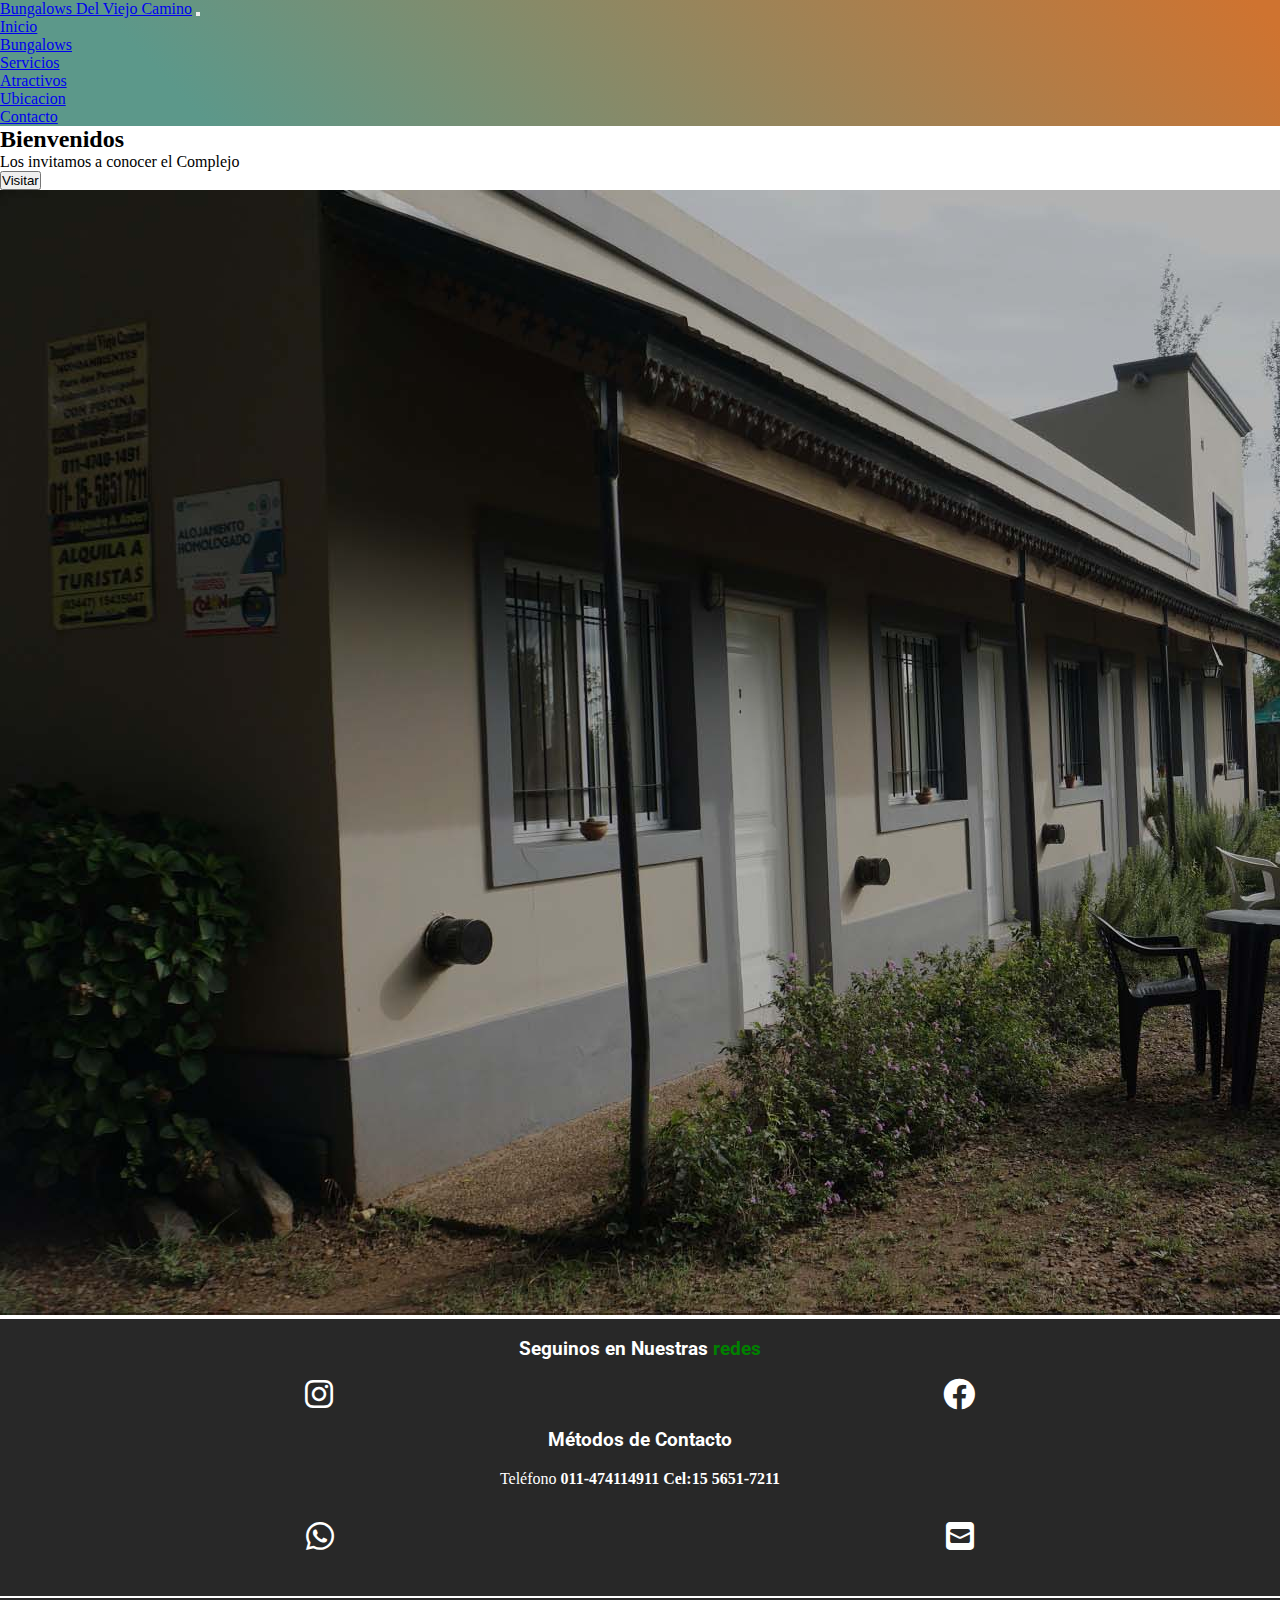
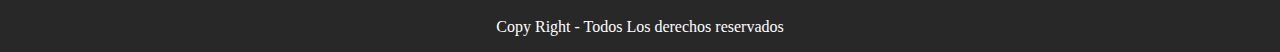
<file: index.html>
<!DOCTYPE html>
<html lang="es">
<head>
	<link rel="preconnect" href="https://fonts.googleapis.com">
	<link rel="preconnect" href="https://fonts.gstatic.com" crossorigin>
	<link href="https://fonts.googleapis.com/css2?family=Roboto&display=swap" rel="stylesheet">
	<meta charset="UTF-8">
	<meta http-equiv="X-UA-Compatible" content="IE=edge">
	<meta name="viewport" content="width=device-width, initial-scale=1.0">
	<title>Bungalows Del Viejo Camino</title>

	<link rel="icon" href="./imagenes/icono.ico"> 

	<link rel="stylesheet" href="https://cdnjs.cloudflare.com/ajax/libs/font-awesome/6.0.0-beta3/css/all.min.css">

	<script src="https://cdn.jsdelivr.net/npm/bootstrap@5.1.3/dist/js/bootstrap.bundle.min.js" integrity="sha384-ka7Sk0Gln4gmtz2MlQnikT1wXgYsOg+OMhuP+IlRH9sENBO0LRn5q+8nbTov4+1p" crossorigin="anonymous"></script>


	<link href="https://cdn.jsdelivr.net/npm/bootstrap@5.1.3/dist/css/bootstrap.min.css" rel="stylesheet" integrity="sha384-1BmE4kWBq78iYhFldvKuhfTAU6auU8tT94WrHftjDbrCEXSU1oBoqyl2QvZ6jIW3" crossorigin="anonymous">

	<link rel="stylesheet" href="estilos/base.css">
	
</head>

<body>
    <header class="header__atractivos">
		<nav class="navbar navbar-expand-lg navbar-dark ">           
	        <div class="container-fluid">
	          <a class="navbar-brand" href="#">Bungalows Del Viejo Camino</a>
	          <button class="navbar-toggler" type="button" data-bs-toggle="collapse" data-bs-target="#navbarSupportedContent" aria-controls="navbarSupportedContent" aria-expanded="false" aria-label="Toggle navigation">
	            <span class="navbar-toggler-icon"></span>
	          </button>
	          <div class="collapse navbar-collapse" id="navbarSupportedContent">
	            <ul class="navbar-nav me-auto mb-2 mb-lg-0">
	              <li class="nav-item">
	                <a class="nav-link active" aria-current="page" href="./index.html">Inicio</a>
	              </li>
	              <li class="nav-item">
	                <a class="nav-link" href="vistas/bungalows.html">Bungalows</a>
	              </li>
	              <li class="nav-item">
	                <a class="nav-link" href="./vistas/servicios.html">Servicios</a>
	              </li>
	              <li class="nav-item">
	                <a class="nav-link" href="./vistas/atractivos.html">Atractivos</a>
	              </li>
	              <li class="nav-item">
	                <a class="nav-link" href="./vistas/ubicacion.html">Ubicacion</a>
	              </li>
	              <li class="nav-item">
	                <a class="nav-link" href="./vistas/contacto.html">Contacto</a>
	              </li>
	          </ul>
	          </div>
	        </div>
	      </nav>
    </header>
	<main class="container p-0">
		<!-- slider -->
		<section class="hero__section">
			<div>
				<div class="hero__texto d-flex justify-content-around">
					<h2>Bienvenidos</h2>
					<p>Los invitamos a conocer el Complejo</p>
					<a href="./vistas/bungalows.html"> <button type="button" class="btn btn-secondary">Visitar</button></a>
					
				</div>
				<img src="imagenes/bunga1.jpg" alt="Bungalows Del Viejo Camino" class="img-fluid">
			</div>
<!--			<p style="background: red; margin-top: -5px;">lorem</p>-->
		</section>

	


	</main>
     	<!-- footer -->
		 <footer class="container-fluid">
			<div class="row footer">
				<div class="col-md-6 redes p-2">
					<h3>Seguinos en Nuestras <span>redes</span> </h3>
					<ul class="menu__footer">
						<li><a href="https://www.instagram.com/monoambientesdelviejocamino/" target="_blanc"><i class="fab fa-instagram"></i> </a></li>
						<li><a href="https://www.facebook.com/bungalowsdelviejocamino" target="_blanc"><i class="fab fa-facebook"></i></a></li>
					</ul>
				</div>
	
				<div class="col-md-6 contacto  p-2"> <!-- aca puede ir borde-->
					<h3>Métodos de Contacto</h3>
					<p>Teléfono <b>011-474114911 Cel:15 5651-7211</b> </p> <!--hipervinculo mailto:-->
					<ul>
						<li><a href="https://wa.me/5491156517211" target="_blanc"><i class="fab fa-whatsapp"></i></a></li>
						<li><a href="mailto:silviadego@gmail.com"><i class="fa-solid fa-square-envelope"></i></a></li>
					</ul>
				</div>
			</div>
	
			<div class="borde"></div>
	
			<div class="pie">
				<p>Copy Right - Todos Los derechos reservados</p>
			</div>
		</footer>
</body>
</html>
</file>
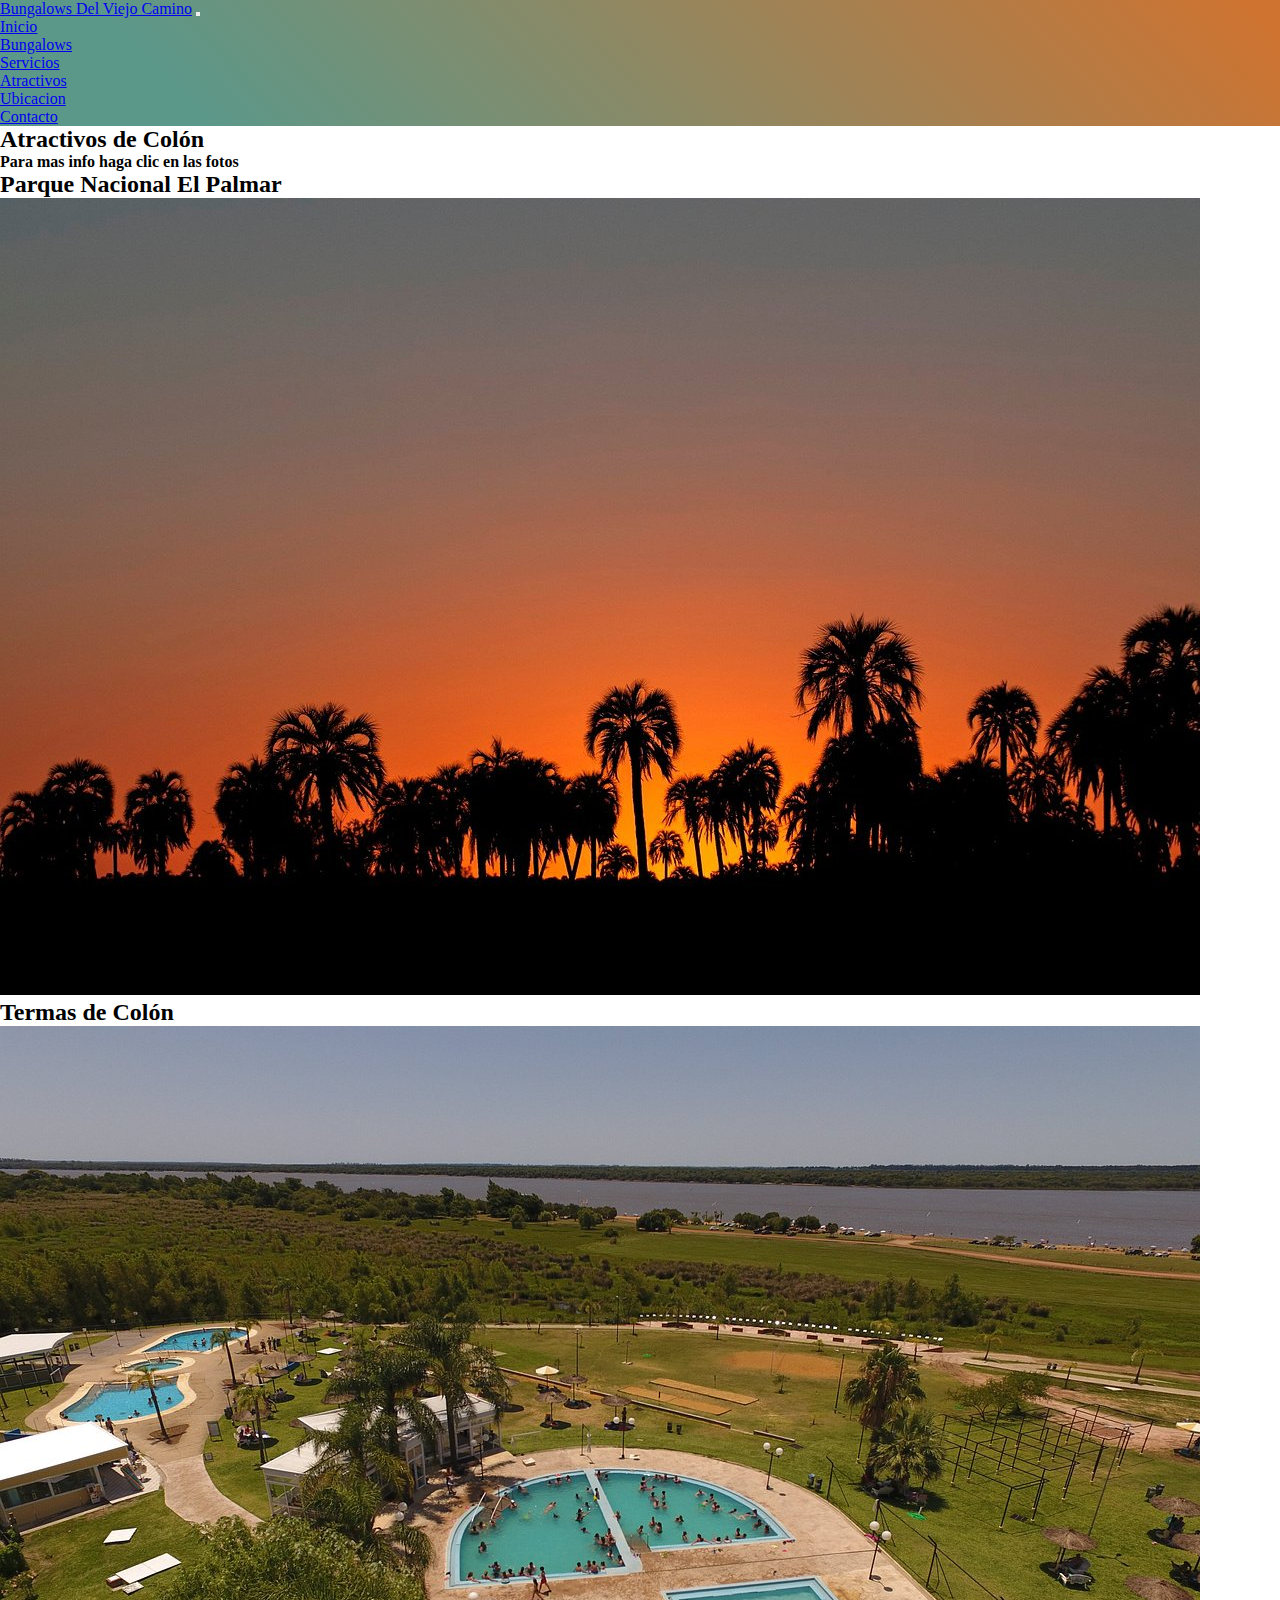
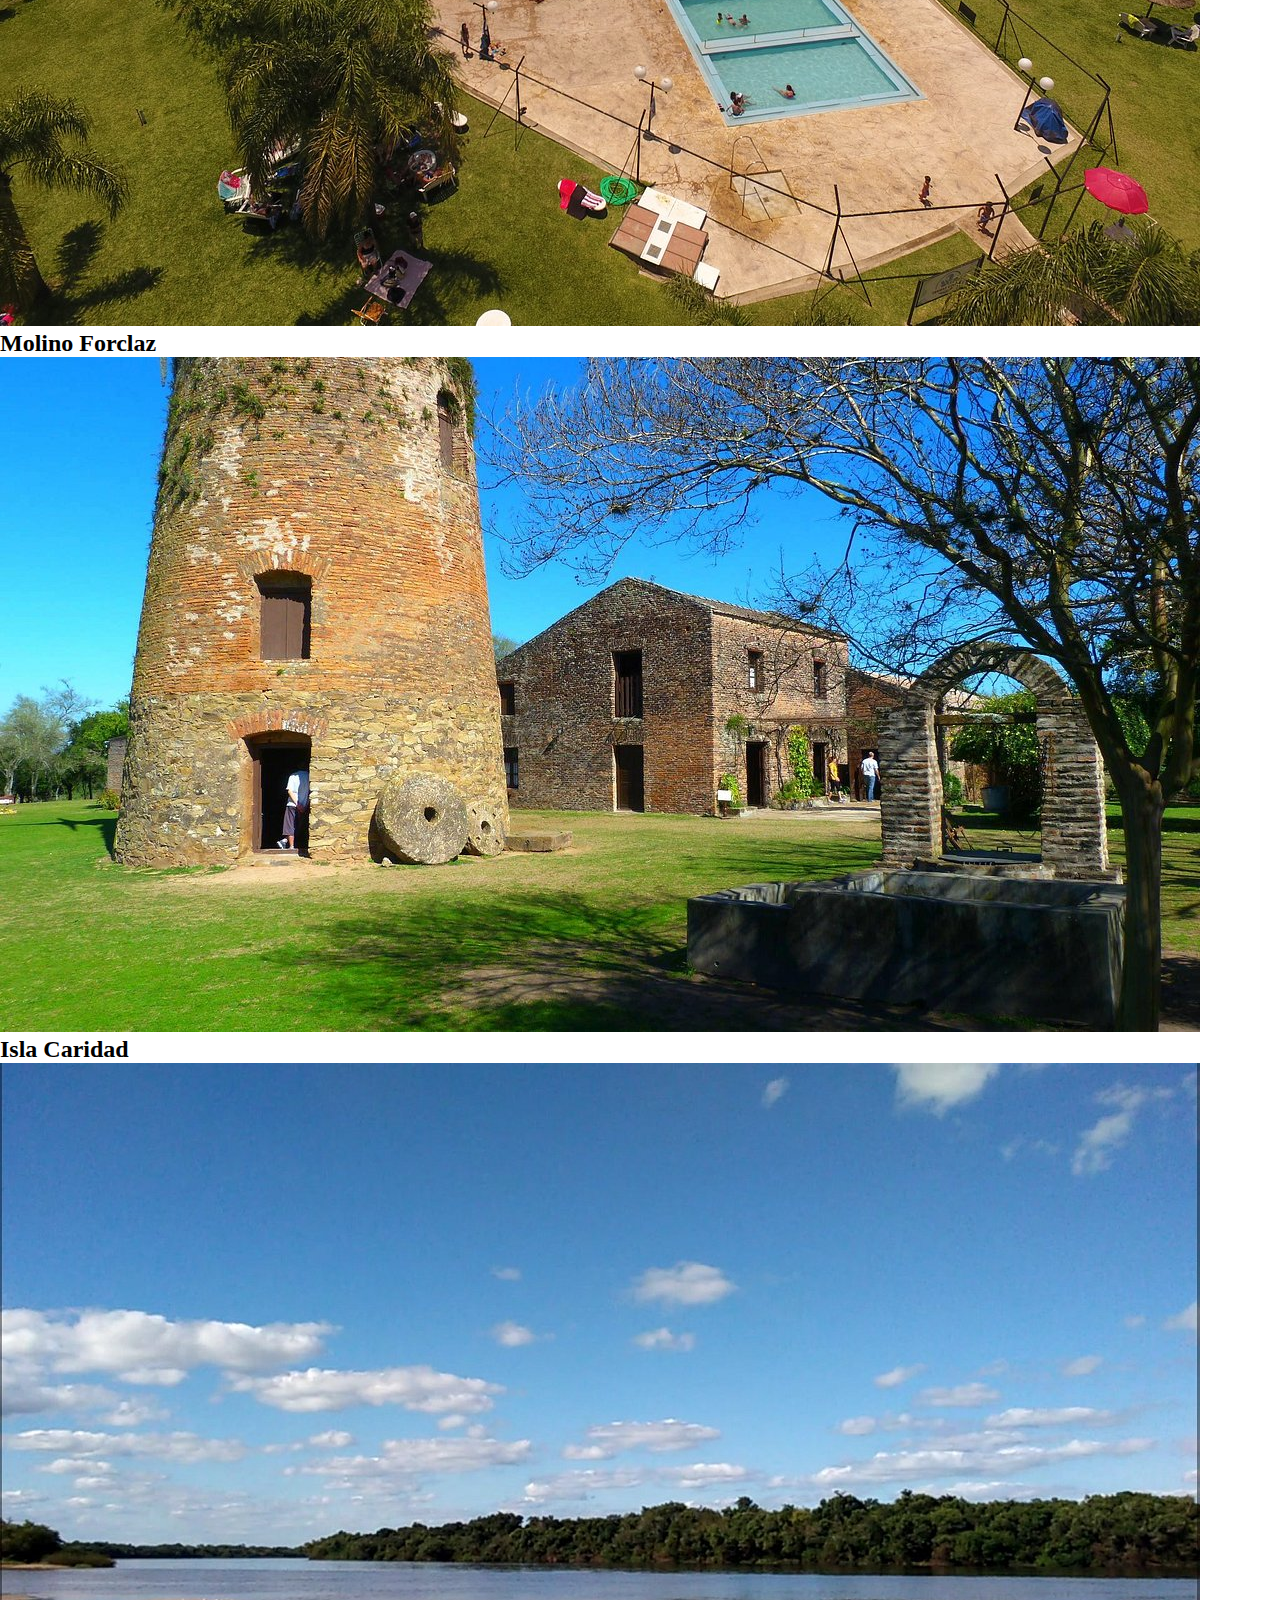
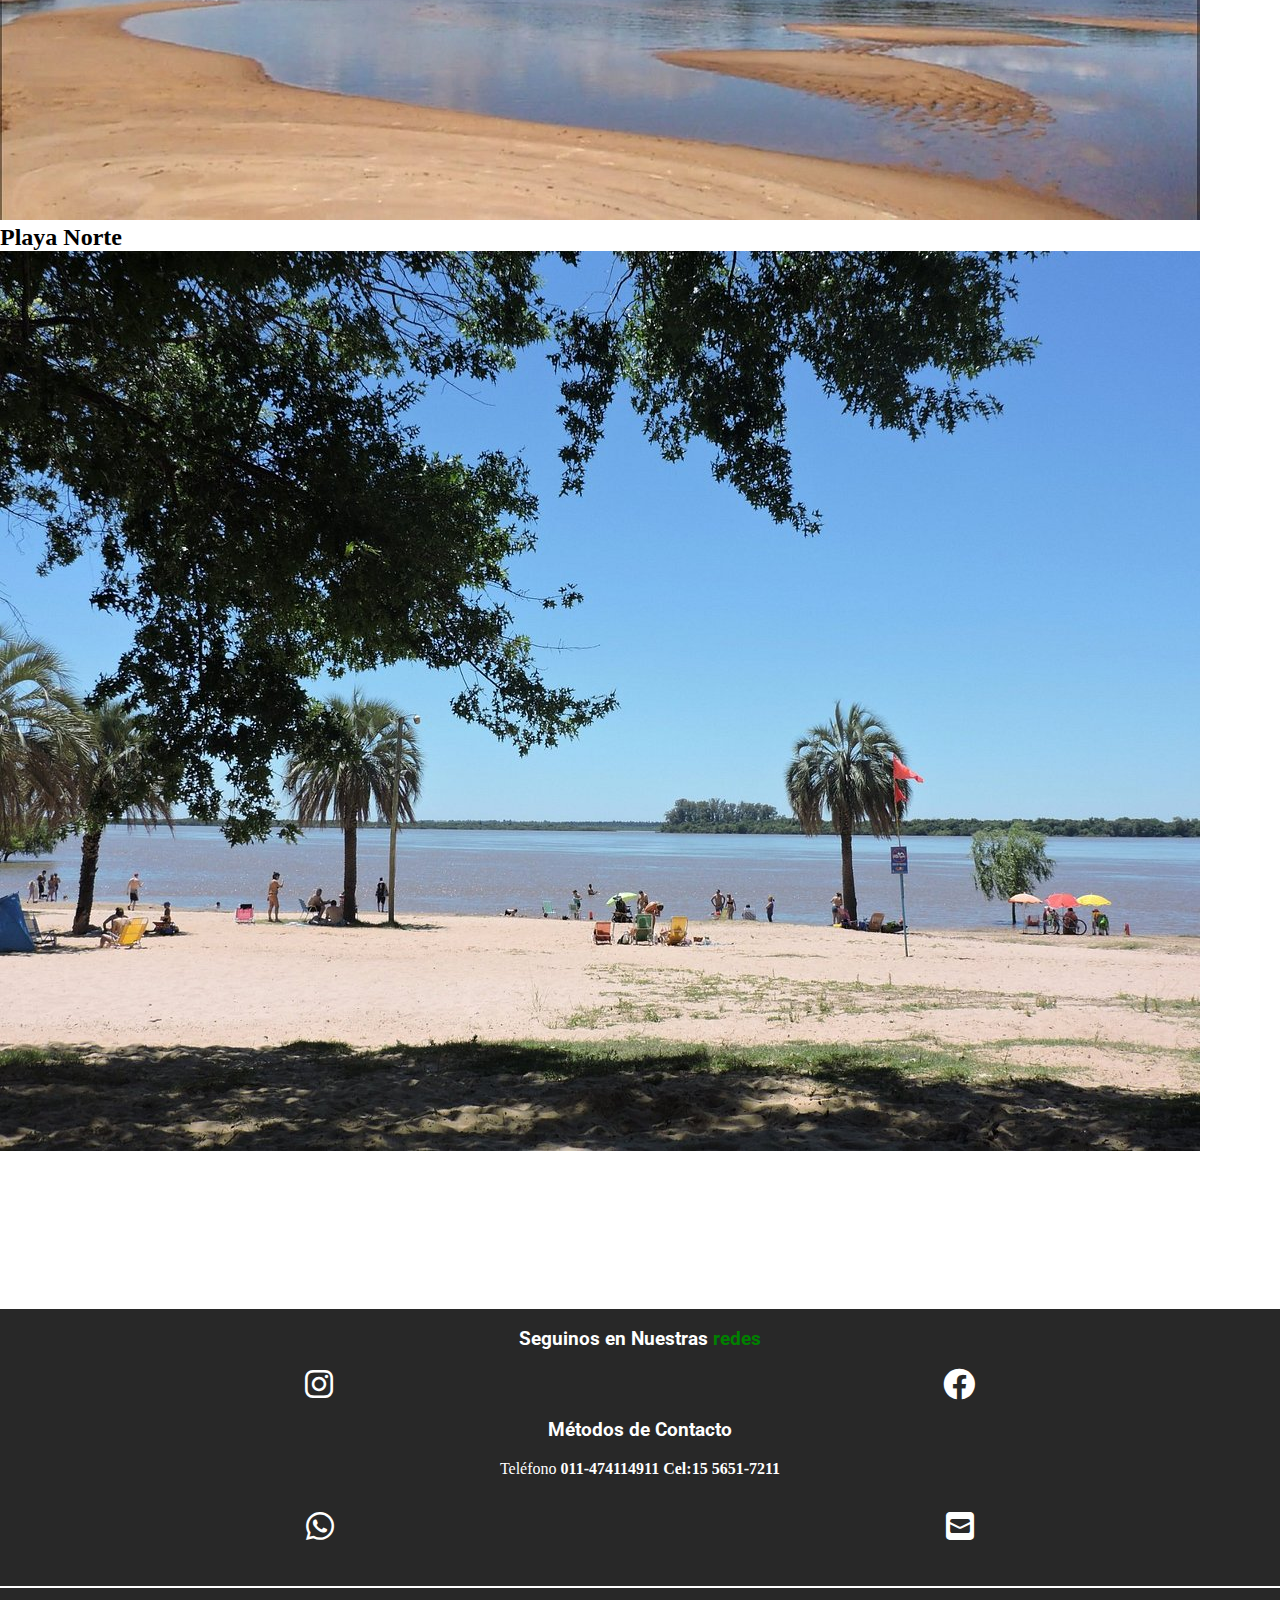
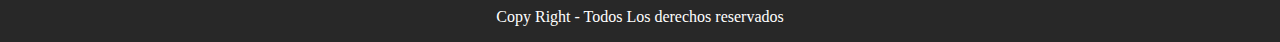
<file: vistas/atractivos.html>
<!DOCTYPE html>
<html lang="es">
<head>
	<link rel="preconnect" href="https://fonts.googleapis.com">
	<link rel="preconnect" href="https://fonts.gstatic.com" crossorigin>
	<link href="https://fonts.googleapis.com/css2?family=Roboto&display=swap" rel="stylesheet">
	<meta charset="UTF-8">
	<meta http-equiv="X-UA-Compatible" content="IE=edge">
	<meta name="viewport" content="width=device-width, initial-scale=1.0">
	<title>Bungalows Del Viejo Camino</title>

	<link rel="icon" href="../imagenes/icono.ico"> <!-- Icono en Title -->

	<link rel="stylesheet" href="https://cdnjs.cloudflare.com/ajax/libs/font-awesome/6.0.0-beta3/css/all.min.css">

	<script src="https://cdn.jsdelivr.net/npm/bootstrap@5.1.3/dist/js/bootstrap.bundle.min.js" integrity="sha384-ka7Sk0Gln4gmtz2MlQnikT1wXgYsOg+OMhuP+IlRH9sENBO0LRn5q+8nbTov4+1p" crossorigin="anonymous"></script>


	<link href="https://cdn.jsdelivr.net/npm/bootstrap@5.1.3/dist/css/bootstrap.min.css" rel="stylesheet" integrity="sha384-1BmE4kWBq78iYhFldvKuhfTAU6auU8tT94WrHftjDbrCEXSU1oBoqyl2QvZ6jIW3" crossorigin="anonymous">

	<link rel="stylesheet" href="../estilos/base.css">
	<!-- para iconos deiconos de https://fontawesome.com/-->
</head>
<body>        
    <header class="header__atractivos">
		<nav class="navbar navbar-expand-lg navbar-dark ">           
	        <div class="container-fluid">
	          <a class="navbar-brand" href="#">Bungalows Del Viejo Camino</a>
	          <button class="navbar-toggler" type="button" data-bs-toggle="collapse" data-bs-target="#navbarSupportedContent" aria-controls="navbarSupportedContent" aria-expanded="false" aria-label="Toggle navigation">
	            <span class="navbar-toggler-icon"></span>
	          </button>
	          <div class="collapse navbar-collapse" id="navbarSupportedContent">
	            <ul class="navbar-nav me-auto mb-2 mb-lg-0">
	              <li class="nav-item">
	                <a class="nav-link active" aria-current="page" href="../index.html">Inicio</a>
	              </li>
	              <li class="nav-item">
	                <a class="nav-link" href="../vistas/bungalows.html">Bungalows</a>
	              </li>
	              <li class="nav-item">
	                <a class="nav-link" href="../vistas/servicios.html">Servicios</a>
	              </li>
	              <li class="nav-item">
	                <a class="nav-link" href="../vistas/atractivos.html">Atractivos</a>
	              </li>
	              <li class="nav-item">
	                <a class="nav-link" href="../vistas/ubicacion.html">Ubicacion</a>
	              </li>
	              <li class="nav-item">
	                <a class="nav-link" href="../vistas/contacto.html">Contacto</a>
	              </li>
	          </ul>
	          </div>
	        </div>
	      </nav>
    </header>

    <main class="container p-0">
      
        <!--atractivos-->
        <section class="Atractivos">
            <h2 class="Atractivos__titulo--uppercase text-center"> Atractivos de Colón</h2>
            <h4 class="Atractivos__h4 text-center">Para mas info haga clic en las fotos</h4>
                                            
           
           <div class="atractivos__contenedor">
                <div class="atractivos__fotos">
                    <h2 class="h2opacidad text-center"> Parque Nacional El Palmar</h2>     
                	<a href="https://www.tripadvisor.es/Attraction_Review-g312797-d2417378-Reviews-Parque_Nacional_El_Palmar-Colon_Province_of_Entre_Rios_Litoral.html#/media-atf/2417378/277932740:p/?albumid=-160&type=0&category=-160" target="_blanc">
                		<img src="../imagenes/parque-nacional-el-palmar.jpg" alt="Parque parque nacional el palmar" class="img-fluid w-100">
                 	</a>
                </div>
                 <div class="atractivos__fotos">  
                    <h2 class="h2opacidad text-center">Termas de Colón</h2>                
                <a href="https://www.tripadvisor.es/Attraction_Review-g312797-d2072940-Reviews-Termas_Colon-Colon_Province_of_Entre_Rios_Litoral.html" target="_blanc">
                    <img src="../imagenes/termas.jpg" alt="Termas Colón" class="img-fluid w-100">
                </a>
                
                </div>
                <div class="atractivos__fotos">
                    <h2 class="h2opacidad text-center">Molino Forclaz</h2>     
                    <a href="https://www.tripadvisor.es/Attraction_Review-g312797-d3155216-Reviews-Molino_Forclaz-Colon_Province_of_Entre_Rios_Litoral.html" target="_blanc">
                        <img src="../imagenes/molino Forclaz.jpg" alt="Molino Forclaz" class="img-fluid w-100">
                    </a>
                </div>
                <div class="atractivos__fotos">
                    <h2 class="h2opacidad text-center">Isla Caridad</h2>     
                    <a href="https://www.tripadvisor.es/Attraction_Review-g312797-d13795003-Reviews-Isla_Caridad-Colon_Province_of_Entre_Rios_Litoral.html" target="_blanc">
                        <img src="../imagenes/Isla Caridad.jpg" alt="Isla Caridad" class="img-fluid w-100">
                    </a>
                </div>
                <div class="atractivos__fotos">
                    <h2 class="h2opacidad text-center">Playa Norte</h2>     
                    <a href="https://www.tripadvisor.es/Attraction_Review-g312797-d11856618-Reviews-Playa_Norte-Colon_Province_of_Entre_Rios_Litoral.html" target="_blanc">
                        <img src="../imagenes/playanorte.jpg" alt="Playa Norte" class="img-fluid w-100">
                    </a>
                </div>
                <div class="iframe">                
                    <iframe class="w-100 mt-3" src="https://www.youtube.com/embed/Rk9TwCcIaIY" title="YouTube video player" frameborder="0" allow="accelerometer; autoplay; clipboard-write; encrypted-media; gyroscope; picture-in-picture" allowfullscreen></iframe>
                </div>
            </div>
        </section>

            

    </main>     
            
    <!--footer-->
    <footer class="container-fluid">
		<div class="row footer">
			<div class="col-md-6 redes p-2">
				<h3>Seguinos en Nuestras <span>redes</span> </h3>
				<ul class="menu__footer">
					<li><a href="https://www.instagram.com/monoambientesdelviejocamino/" target="_blanc"><i class="fab fa-instagram"></i> </a></li>
					<li><a href="https://www.facebook.com/bungalowsdelviejocamino" target="_blanc"><i class="fab fa-facebook"></i></a></li>
				</ul>
			</div>

			<div class="col-md-6 contacto  p-2"> <!-- aca puede ir borde-->
				<h3>Métodos de Contacto</h3>
				<p>Teléfono <b>011-474114911 Cel:15 5651-7211</b> </p> <!--hipervinculo mailto:-->
				<ul>
					<li><a href="https://wa.me/5491156517211" target="_blanc"><i class="fab fa-whatsapp"></i></a></li>
					<li><a href="mailto:silviadego@gmail.com"><i class="fa-solid fa-square-envelope"></i></a></li>
				</ul>
			</div>
		</div>

		<div class="borde"></div>

		<div class="pie">
			<p>Copy Right - Todos Los derechos reservados</p>
		</div>
	</footer>
    
</body>
</html>
</file>
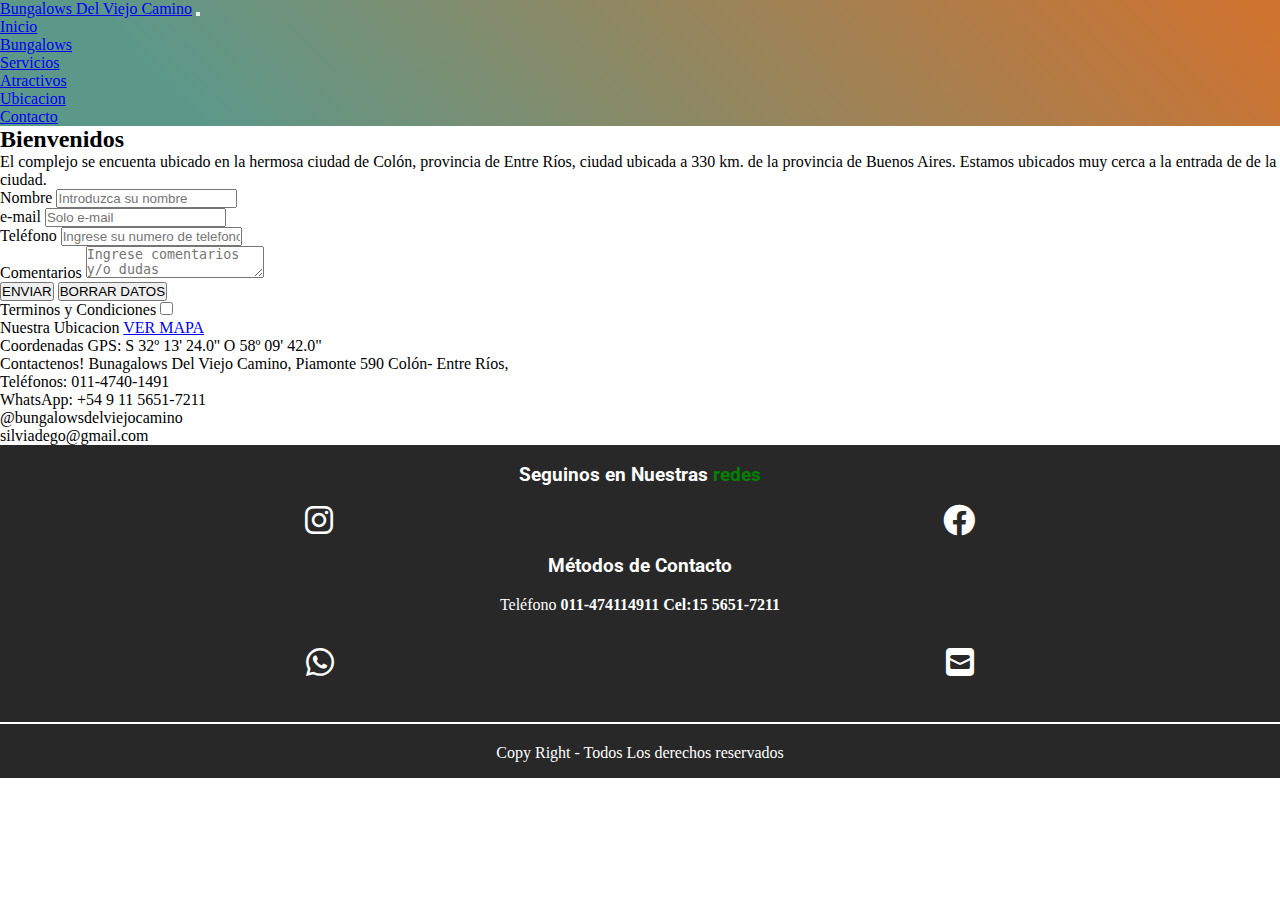
<file: vistas/contacto.html>
<!DOCTYPE html>
<html lang="es">
<head>
	<link rel="preconnect" href="https://fonts.googleapis.com">
	<link rel="preconnect" href="https://fonts.gstatic.com" crossorigin>
	<link href="https://fonts.googleapis.com/css2?family=Roboto&display=swap" rel="stylesheet">
	<meta charset="UTF-8">
	<meta http-equiv="X-UA-Compatible" content="IE=edge">
	<meta name="viewport" content="width=device-width, initial-scale=1.0">
	<title>Bungalows Del Viejo Camino</title>

	<link rel="icon" href="../imagenes/icono.ico"> <!-- Icono en Title -->

	<link rel="stylesheet" href="https://cdnjs.cloudflare.com/ajax/libs/font-awesome/6.0.0-beta3/css/all.min.css">

	<script src="https://cdn.jsdelivr.net/npm/bootstrap@5.1.3/dist/js/bootstrap.bundle.min.js" integrity="sha384-ka7Sk0Gln4gmtz2MlQnikT1wXgYsOg+OMhuP+IlRH9sENBO0LRn5q+8nbTov4+1p" crossorigin="anonymous"></script>


	<link href="https://cdn.jsdelivr.net/npm/bootstrap@5.1.3/dist/css/bootstrap.min.css" rel="stylesheet" integrity="sha384-1BmE4kWBq78iYhFldvKuhfTAU6auU8tT94WrHftjDbrCEXSU1oBoqyl2QvZ6jIW3" crossorigin="anonymous">

	<link rel="stylesheet" href="../estilos/base.css">
	<!-- para iconos deiconos de https://fontawesome.com/-->
</head>
<body>
   <header class="header__atractivos">
		<nav class="navbar navbar-expand-lg navbar-dark ">           
	        <div class="container-fluid">
	          <a class="navbar-brand" href="#">Bungalows Del Viejo Camino</a>
	          <button class="navbar-toggler" type="button" data-bs-toggle="collapse" data-bs-target="#navbarSupportedContent" aria-controls="navbarSupportedContent" aria-expanded="false" aria-label="Toggle navigation">
	            <span class="navbar-toggler-icon"></span>
	          </button>
	          <div class="collapse navbar-collapse" id="navbarSupportedContent">
	            <ul class="navbar-nav me-auto mb-2 mb-lg-0">
	              <li class="nav-item">
	                <a class="nav-link active" aria-current="page" href="../index.html">Inicio</a>
	              </li>
	              <li class="nav-item">
	                <a class="nav-link" href="../vistas/bungalows.html">Bungalows</a>
	              </li>
	              <li class="nav-item">
	                <a class="nav-link" href="../vistas/servicios.html">Servicios</a>
	              </li>
	              <li class="nav-item">
	                <a class="nav-link" href="../vistas/atractivos.html">Atractivos</a>
	              </li>
	              <li class="nav-item">
	                <a class="nav-link" href="../vistas/ubicacion.html">Ubicacion</a>
	              </li>
	              <li class="nav-item">
	                <a class="nav-link" href="../vistas/contacto.html">Contacto</a>
	              </li>
	          </ul>
	          </div>
	        </div>
	      </nav>
    </header>
    <main class="container p-0">
        <section class="bienvenidos">
               <h2>Bienvenidos</h2>
                <p>El complejo se encuenta ubicado en la hermosa ciudad de Colón, provincia de Entre Ríos,
                    ciudad ubicada a 330 km. de la provincia de Buenos Aires. Estamos ubicados muy cerca a
					la entrada de de la ciudad. </p>
        </section>

        <section class="formulario">
            <div class="row">
                <div class="col-md-6 border">
                    <form class="form" action="/formulario" method="get" enctype="text/plain">
                        <div>
                            <label class="form-label" for="Nombre">Nombre</label>
                            <input class="form-control formulario__casilleros" type="text" name="nombre" id="Nombre" placeholder="Introduzca su nombre">
                        </div>
                        <div>
                            <label class="form-label" for="e-mail">e-mail </label>
                            <input class="form-control formulario__casilleros" type="mail" name="e-mail" id="e-mail" placeholder="Solo e-mail" required>
                        </div>
                        <div>
                            <label class="form-label" for="telefono">Teléfono</label>
                            <input class="form-control formulario__casilleros" type="tel" name="telefono" id="telefono" placeholder="Ingrese su numero de telefono">
                        </div>
                        <div>
                            <label class="form-label" for="Comentarios">Comentarios</label>
                            <textarea class="form-control comentarios__text" name="comentarios" id="Comentarios"  placeholder="Ingrese comentarios y/o dudas"></textarea>
                        </div>

                        <div>
                            <input class="btn form-control" type="submit" value="ENVIAR">
                            <input class="btn form-control" type="reset" value="BORRAR DATOS">
                        </div>
                        <div class="check">
                            <label for="condition">Terminos y Condiciones</label>
                            <input type="checkbox" name="campoConditions" id="condition">
                        </div>
                     </form>
                </div>
                <div class="col-md-6" form-ubicacion>
                    <div class="ubicacion">
                        <p> <!-- con "_blanc" abre en una pestaña nueva-->
                            <span> Nuestra Ubicacion</span>
                            <a href="https://www.google.com.mx/maps/dir/Piamonte+590,+Col%C3%B3n,+Entre+R%C3%ADos,+Argentina//@-32.2227931,-58.1634962,16.75z/data=!4m9!4m8!1m5!1m1!1s0x95ae32f3ec7c583d:0xe7891f450360123d!2m2!1d-58.1615124!2d-32.2230203!1m0!3e0" target="<_>blank</_>" >VER MAPA</a>
                        </p>

                        <p>Coordenadas GPS: S 32º 13' 24.0'' O 58º 09' 42.0"</p>
                    </div>
                      <p>Contactenos! Bunagalows Del Viejo Camino, Piamonte 590 Colón- Entre Ríos, </p>
    				  <p>Teléfonos: 011-4740-1491</p>
    				  <p>WhatsApp: +54 9 11 5651-7211 </p>
    				  <p>@bungalowsdelviejocamino</p>
    				  <p>silviadego@gmail.com</p>
                </div>
            </div>
        </section>


    </main>

    <footer class="container-fluid">
		<div class="row footer">
			<div class="col-md-6 redes border p-2">
				<h3>Seguinos en Nuestras <span>redes</span> </h3>
				<ul class="menu__footer">
					<li><a href="https://www.instagram.com/monoambientesdelviejocamino/" target="_blanc"><i class="fab fa-instagram"></i> </a></li>
					<li><a href="https://www.facebook.com/bungalowsdelviejocamino" target="_blanc"><i class="fab fa-facebook"></i></a></li>
				</ul>
			</div>

			<div class="col-md-6 contacto border p-2">
				<h3>Métodos de Contacto</h3>
				<p>Teléfono <b>011-474114911 Cel:15 5651-7211</b> </p> <!--hipervinculo mailto:-->
				<ul>
					<li><a href="https://wa.me/5491156517211" target="_blanc"><i class="fab fa-whatsapp"></i></a></li>
					<li><a href="mailto:silviadego@gmail.com"><i class="fa-solid fa-square-envelope"></i></a></li>
				</ul>
			</div>
        </div>

        <div class="borde"></div>

        <div class="pie">
        	<p>Copy Right - Todos Los derechos reservados</p>
        </div>
    </footer>
</body>
</html>
</file>
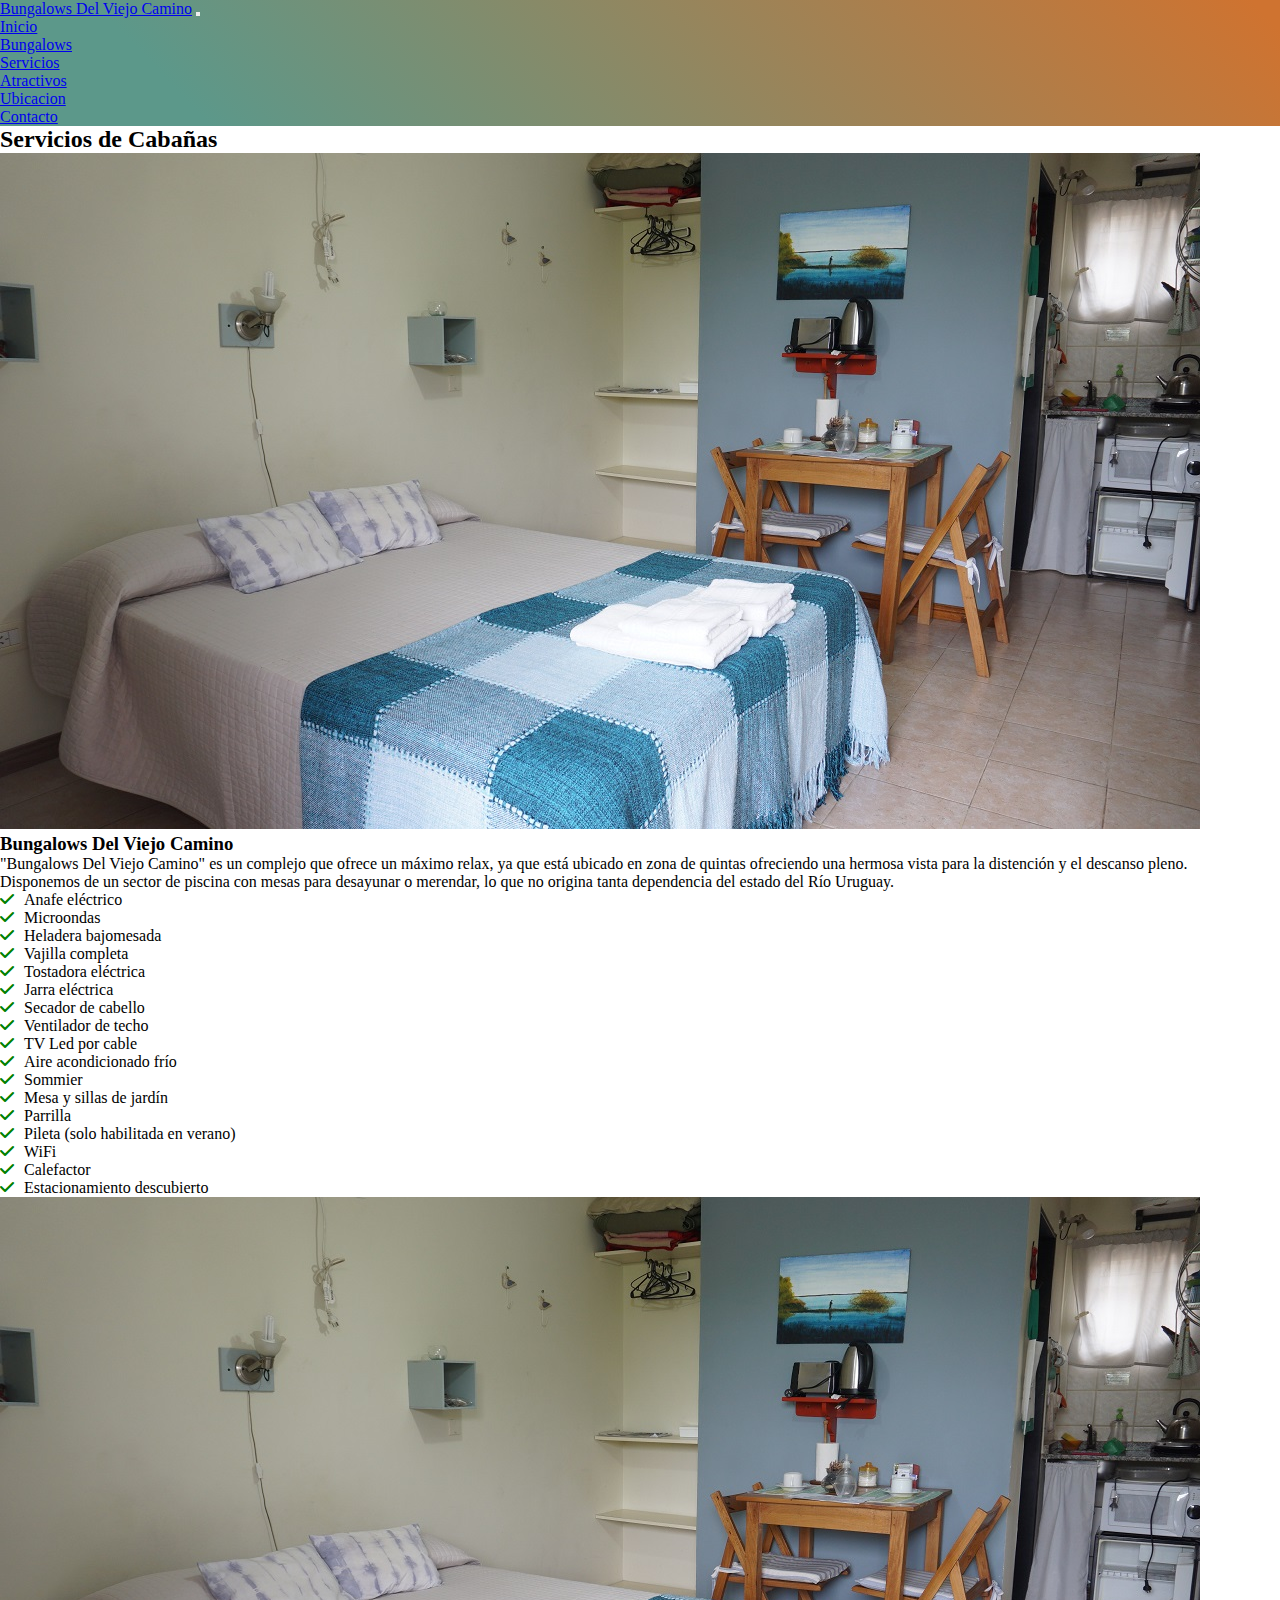
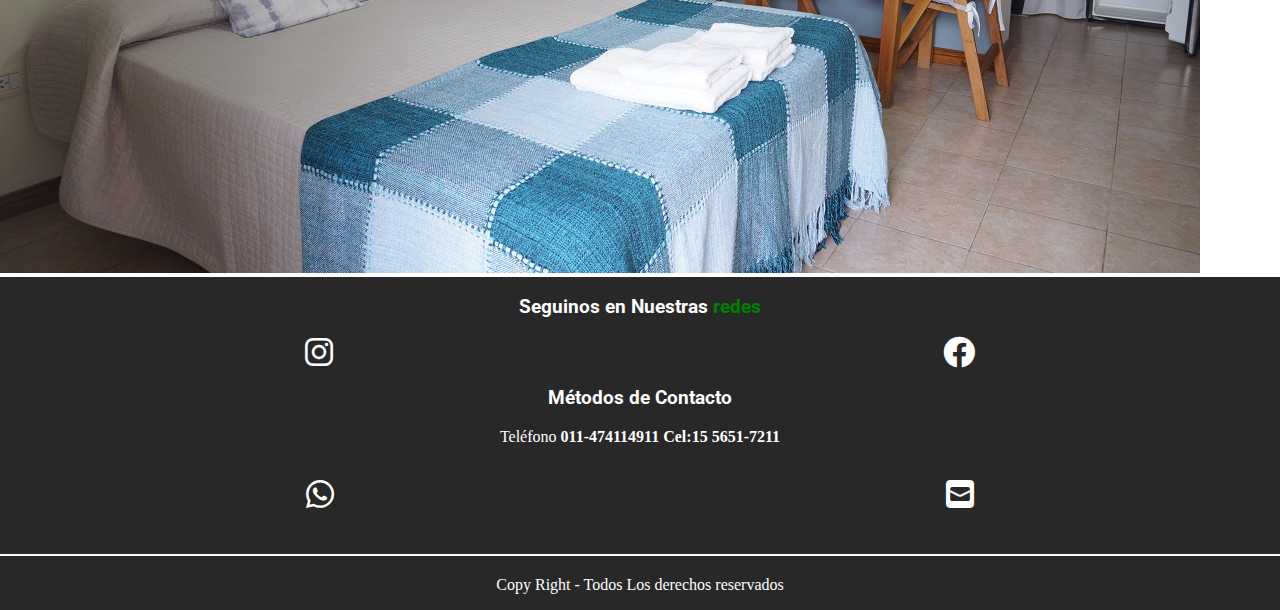
<file: vistas/servicios.html>
<!DOCTYPE html>
<html lang="es">
<head>
	<link rel="preconnect" href="https://fonts.googleapis.com">
	<link rel="preconnect" href="https://fonts.gstatic.com" crossorigin>
	<link href="https://fonts.googleapis.com/css2?family=Roboto&display=swap" rel="stylesheet">
	<meta charset="UTF-8">
	<meta http-equiv="X-UA-Compatible" content="IE=edge">
	<meta name="viewport" content="width=device-width, initial-scale=1.0">
	<title>Bungalows Del Viejo Camino</title>

	<link rel="icon" href="../imagenes/icono.ico"> 

	<link rel="stylesheet" href="https://cdnjs.cloudflare.com/ajax/libs/font-awesome/6.0.0-beta3/css/all.min.css">

	<script src="https://cdn.jsdelivr.net/npm/bootstrap@5.1.3/dist/js/bootstrap.bundle.min.js" integrity="sha384-ka7Sk0Gln4gmtz2MlQnikT1wXgYsOg+OMhuP+IlRH9sENBO0LRn5q+8nbTov4+1p" crossorigin="anonymous"></script>


	<link href="https://cdn.jsdelivr.net/npm/bootstrap@5.1.3/dist/css/bootstrap.min.css" rel="stylesheet" integrity="sha384-1BmE4kWBq78iYhFldvKuhfTAU6auU8tT94WrHftjDbrCEXSU1oBoqyl2QvZ6jIW3" crossorigin="anonymous">

	<link rel="stylesheet" href="../estilos/base.css">
	
</head>
<body>        
    <header class="header__atractivos">
		<nav class="navbar navbar-expand-lg navbar-dark ">           
	        <div class="container-fluid">
	          <a class="navbar-brand" href="#">Bungalows Del Viejo Camino</a>
	          <button class="navbar-toggler" type="button" data-bs-toggle="collapse" data-bs-target="#navbarSupportedContent" aria-controls="navbarSupportedContent" aria-expanded="false" aria-label="Toggle navigation">
	            <span class="navbar-toggler-icon"></span>
	          </button>
	          <div class="collapse navbar-collapse" id="navbarSupportedContent">
	            <ul class="navbar-nav me-auto mb-2 mb-lg-0">
	              <li class="nav-item">
	                <a class="nav-link active" aria-current="page" href="../index.html">Inicio</a>
	              </li>
	              <li class="nav-item">
	                <a class="nav-link" href="../vistas/bungalows.html">Bungalows</a>
	              </li>
	              <li class="nav-item">
	                <a class="nav-link" href="../vistas/servicios.html">Servicios</a>
	              </li>
	              <li class="nav-item">
	                <a class="nav-link" href="../vistas/atractivos.html">Atractivos</a>
	              </li>
	              <li class="nav-item">
	                <a class="nav-link" href="../vistas/ubicacion.html">Ubicacion</a>
	              </li>
	              <li class="nav-item">
	                <a class="nav-link" href="../vistas/contacto.html">Contacto</a>
	              </li>
	          </ul>
	          </div>
	        </div>
	      </nav>
    </header>
                <!--servicios-->
    <main class="container p-0">
        <section class="servicios">
        	<h2 class="pt-3 pb-3 text-center">Servicios de Cabañas</h2>
<!--            <p>En esta sección pueden observar todos nuestros servicios</p>-->

<!--            <div>-->
				<img src="../imagenes/int1.jpg" alt="Bungalows Del Viejo Camino" class="img-fluid">
<!--			</div>-->
            <div class="servicios-presentacion">
            	<h3 class="pt-2 pb-2 text-center">Bungalows Del Viejo Camino</h3>
              	<p>"Bungalows Del Viejo Camino" es un complejo que ofrece un máximo relax, ya que está ubicado en zona de quintas ofreciendo una hermosa vista  para la distención y el descanso pleno.</p>
              
                <p>Disponemos de un sector de piscina con mesas para desayunar o merendar, lo que no origina tanta dependencia del estado del Río Uruguay.</p>
            </div>
			<div class="row servicios-lista">
			   <div class="col-md-6">
					<ul>
						<li><i class="fa-solid fa-check"></i>Anafe eléctrico</li>
						<li><i class="fa-solid fa-check"></i>Microondas</li>
						<li><i class="fa-solid fa-check"></i>Heladera bajomesada</li>
						<li><i class="fa-solid fa-check"></i>Vajilla completa</li>
						<li><i class="fa-solid fa-check"></i>Tostadora eléctrica</li>
						<li><i class="fa-solid fa-check"></i>Jarra eléctrica</li>
						<li><i class="fa-solid fa-check"></i>Secador de cabello</li>
						<li><i class="fa-solid fa-check"></i>Ventilador de techo</li>
						<li><i class="fa-solid fa-check"></i>TV Led por cable</li>
						<li><i class="fa-solid fa-check"></i>Aire acondicionado frío </li>
						<li><i class="fa-solid fa-check"></i>Sommier</li>
						<li><i class="fa-solid fa-check"></i>Mesa y sillas de jardín</li>
						<li><i class="fa-solid fa-check"></i>Parrilla</li>
						<li><i class="fa-solid fa-check"></i>Pileta (solo habilitada en verano)</li>
						<li><i class="fa-solid fa-check"></i>WiFi</li>
						<li><i class="fa-solid fa-check"></i>Calefactor</li>
						<li><i class="fa-solid fa-check"></i>Estacionamiento descubierto</li>
					</ul>
				 </div>                                
				<div class="col-md-6">
					<img src="../imagenes/int1.jpg" alt="Bungalows Del Viejo Camino" class="img-fluid w-100">
				</div>
			</div>
        </section>
    </main>                                          
            
        	<!-- footer -->
			<footer class="container-fluid">
				<div class="row footer">
					<div class="col-md-6 redes p-2">
						<h3>Seguinos en Nuestras <span>redes</span> </h3>
						<ul class="menu__footer">
							<li><a href="https://www.instagram.com/monoambientesdelviejocamino/" target="_blanc"><i class="fab fa-instagram"></i> </a></li>
							<li><a href="https://www.facebook.com/bungalowsdelviejocamino" target="_blanc"><i class="fab fa-facebook"></i></a></li>
						</ul>
					</div>
		
					<div class="col-md-6 contacto  p-2"> <!-- aca puede ir borde-->
						<h3>Métodos de Contacto</h3>
						<p>Teléfono <b>011-474114911 Cel:15 5651-7211</b> </p> <!--hipervinculo mailto:-->
						<ul>
							<li><a href="https://wa.me/5491156517211" target="_blanc"><i class="fab fa-whatsapp"></i></a></li>
							<li><a href="mailto:silviadego@gmail.com"><i class="fa-solid fa-square-envelope"></i></a></li>
						</ul>
					</div>
				</div>
		
				<div class="borde"></div>
		
				<div class="pie">
					<p>Copy Right - Todos Los derechos reservados</p>
				</div>
			</footer>
</body>
</html>
</file>
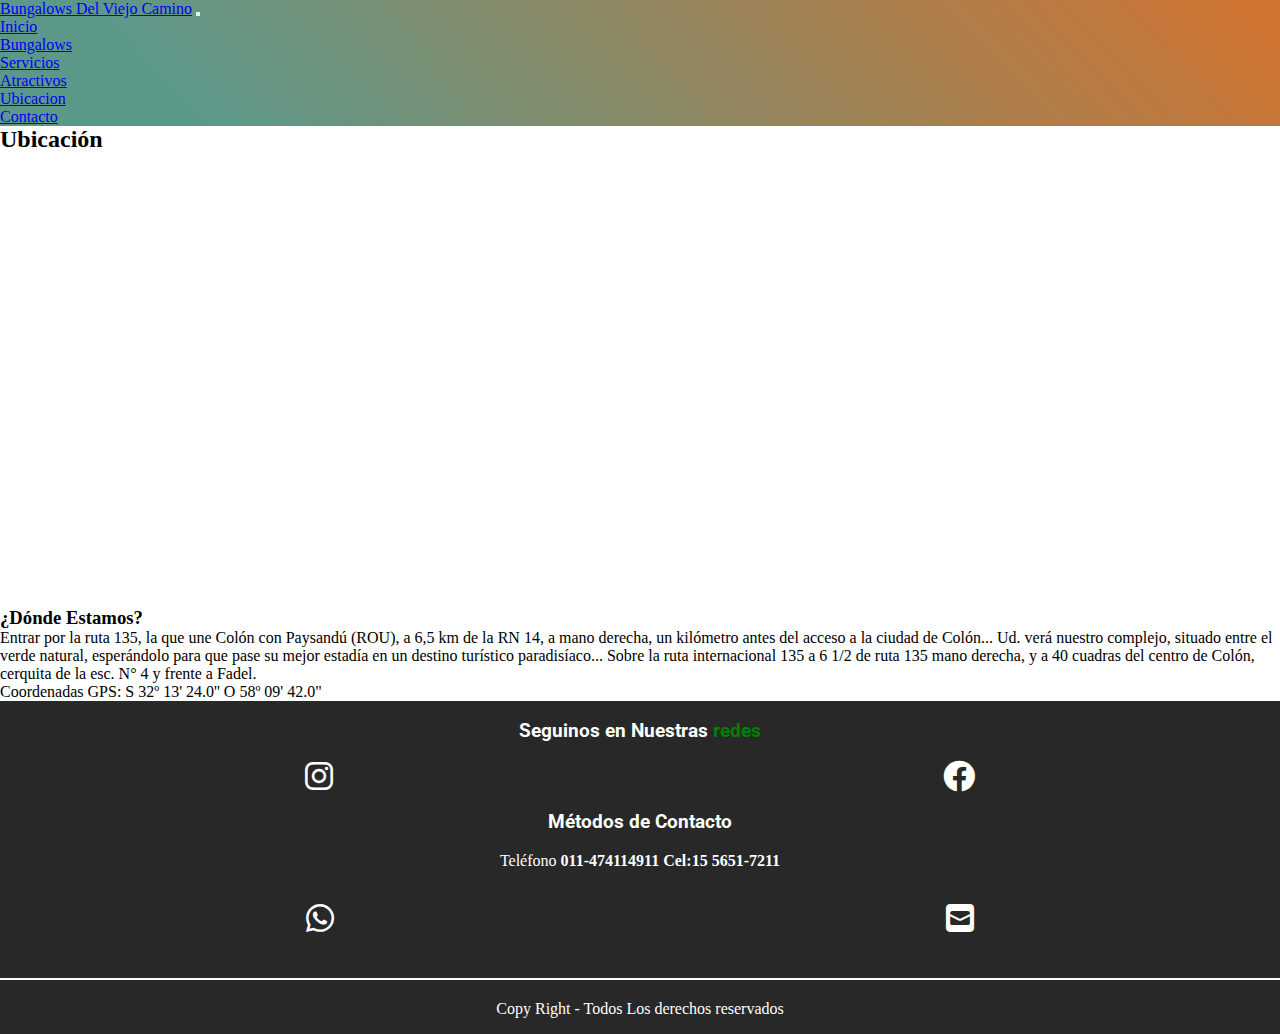
<file: vistas/ubicacion.html>
<!DOCTYPE html>
<html lang="es">
<head>
	<link rel="preconnect" href="https://fonts.googleapis.com">
	<link rel="preconnect" href="https://fonts.gstatic.com" crossorigin>
	<link href="https://fonts.googleapis.com/css2?family=Roboto&display=swap" rel="stylesheet">
	<meta charset="UTF-8">
	<meta http-equiv="X-UA-Compatible" content="IE=edge">
	<meta name="viewport" content="width=device-width, initial-scale=1.0">
	<title>Bungalows Del Viejo Camino</title>

	<link rel="icon" href="../imagenes/icono.ico"> <!-- Icono en Title -->

	<link rel="stylesheet" href="https://cdnjs.cloudflare.com/ajax/libs/font-awesome/6.0.0-beta3/css/all.min.css">

	<script src="https://cdn.jsdelivr.net/npm/bootstrap@5.1.3/dist/js/bootstrap.bundle.min.js" integrity="sha384-ka7Sk0Gln4gmtz2MlQnikT1wXgYsOg+OMhuP+IlRH9sENBO0LRn5q+8nbTov4+1p" crossorigin="anonymous"></script>


	<link href="https://cdn.jsdelivr.net/npm/bootstrap@5.1.3/dist/css/bootstrap.min.css" rel="stylesheet" integrity="sha384-1BmE4kWBq78iYhFldvKuhfTAU6auU8tT94WrHftjDbrCEXSU1oBoqyl2QvZ6jIW3" crossorigin="anonymous">

	<link rel="stylesheet" href="../estilos/base.css">
	<!-- para iconos deiconos de https://fontawesome.com/-->
</head>
<body>        
 	<header class="header__atractivos">
		<nav class="navbar navbar-expand-lg navbar-dark ">           
	        <div class="container-fluid">
	          <a class="navbar-brand" href="#">Bungalows Del Viejo Camino</a>
	          <button class="navbar-toggler" type="button" data-bs-toggle="collapse" data-bs-target="#navbarSupportedContent" aria-controls="navbarSupportedContent" aria-expanded="false" aria-label="Toggle navigation">
	            <span class="navbar-toggler-icon"></span>
	          </button>
	          <div class="collapse navbar-collapse" id="navbarSupportedContent">
	            <ul class="navbar-nav me-auto mb-2 mb-lg-0">
	              <li class="nav-item">
	                <a class="nav-link active" aria-current="page" href="../index.html">Inicio</a>
	              </li>
	              <li class="nav-item">
	                <a class="nav-link" href="../vistas/bungalows.html">Bungalows</a>
	              </li>
	              <li class="nav-item">
	                <a class="nav-link" href="../vistas/servicios.html">Servicios</a>
	              </li>
	              <li class="nav-item">
	                <a class="nav-link" href="../vistas/atractivos.html">Atractivos</a>
	              </li>
	              <li class="nav-item">
	                <a class="nav-link" href="../vistas/ubicacion.html">Ubicacion</a>
	              </li>
	              <li class="nav-item">
	                <a class="nav-link" href="../vistas/contacto.html">Contacto</a>
	              </li>
	          </ul>
	          </div>
	        </div>
	      </nav>
    </header>
            <main class="container p-0">
                 <section>  
                    <div class=" row ubicacion__contenedor">
                        <div class="ubicacion__titulo">
                            <h2 class="pt-3 pb-3 text-center ubicacion__tituloTx"> Ubicación</h2>
                            </div>
                            <div class="row ubicacion__columnas">
                        
                            <div class="col-md-6 order-2 colum__iframe">
                                <iframe src="https://www.google.com/maps/embed?pb=!1m18!1m12!1m3!1d3375.302508186325!2d-58.16267214122943!3d-32.22302029470541!2m3!1f0!2f0!3f0!3m2!1i1024!2i768!4f13.1!3m3!1m2!1s0x95ae32f3ec7c583d%3A0xe7891f450360123d!2zUGlhbW9udGUgNTkwLCBDb2zDs24sIEVudHJlIFLDrW9z!5e0!3m2!1ses-419!2sar!4v1644167514275!5m2!1ses-419!2sar" width="600" height="450" style="border:0;" allowfullscreen="" loading="lazy"></iframe>

                            </div>
                            <div class="col-md-6 order-1 colum__der">
                                <h3>¿Dónde Estamos?</h3>
                                <p class="colum__der__texto"> Entrar por la ruta 135, la que une Colón con Paysandú (ROU), a 6,5 km de la RN 14, a mano derecha, un kilómetro antes del acceso a la ciudad de Colón... Ud. verá nuestro complejo, situado entre el verde natural, esperándolo para que pase su mejor estadía en un destino turístico paradisíaco...

                                    Sobre la ruta internacional 135 a 6 1/2 de ruta 135 mano derecha, y a 40 cuadras del centro de Colón, cerquita de la esc. N° 4 y frente a Fadel.
                                </p>
                                <p class="coordenadas">Coordenadas GPS: S 32º 13' 24.0'' O 58º 09' 42.0"</p>
                            </div>
                        
                          </div>
                    </div>      
                
                </section>
        
        
            </main>
            <footer class="container-fluid">
              <div class="row footer">
                <div class="col-md-6 redes p-2">
                  <h3>Seguinos en Nuestras <span>redes</span> </h3>
                  <ul class="menu__footer">
                    <li><a href="https://www.instagram.com/monoambientesdelviejocamino/" target="_blanc"><i class="fab fa-instagram"></i> </a></li>
                    <li><a href="https://www.facebook.com/bungalowsdelviejocamino" target="_blanc"><i class="fab fa-facebook"></i></a></li>
                  </ul>
                </div>
          
                <div class="col-md-6 contacto  p-2"> <!-- aca puede ir borde-->
                  <h3>Métodos de Contacto</h3>
                  <p>Teléfono <b>011-474114911 Cel:15 5651-7211</b> </p> <!--hipervinculo mailto:-->
                  <ul>
                    <li><a href="https://wa.me/5491156517211" target="_blanc"><i class="fab fa-whatsapp"></i></a></li>
                    <li><a href="mailto:silviadego@gmail.com"><i class="fa-solid fa-square-envelope"></i></a></li>
                  </ul>
                </div>
              </div>
          
              <div class="borde"></div>
          
              <div class="pie">
                <p>Copy Right - Todos Los derechos reservados</p>
              </div>
            </footer>

        </body>
        </html>
</file>
<file: estilos/base.css>
* {
	margin: 0;
	padding: 0;
	box-sizing: border-box;
}

header {
	
	background: rgb(92,152,138);
    background: linear-gradient(47deg, rgba(92,152,138,1) 15%, rgba(207,115,48,1) 98%); 
}

footer {
	background-color: #282828;
   	width: 100%;
	margin-bottom: -16px;
	padding: 0 ;
}

.footer div h3{
	padding: 1em;
	color: #FFF;
	font-family: 'Roboto', sans-serif;
	text-align: center;
}

.footer div h3 span {
	color: green;
}

.footer div ul {
	display: flex;
	justify-content: space-around;
	flex-wrap: wrap;
}

.footer div ul li {
	list-style: none;
}

.footer div ul li a {
	text-decoration: none;
}

.footer div ul li a i {
	color: #FFF;
	font-size: 2em;
}
       
.footer .contacto {
	text-align: center;
}

.footer .contacto  p{
	color: #FFF;
}


.footer .contacto  a i{
	font-size: 2em;
	color: #FFF;
	padding: 1em;
}

.borde {
	border-bottom: 2px solid #FFF;
	width: 100%;
	display: inline-block;
	
}

.pie {
	color: #FFF;
	text-align: center;
	padding: 1em 0 1em 0;
}


.servicios-lista ul li i {
	color: green;
	padding-right: 10px;
}



/* MEDIA QUERIES */

@media only screen (min-width: 384px) {


}

@media only screen and (min-width: 480px) {

}

@media only screen and (min-width: 576px) {

}

@media only screen and (min-width: 768px) {

}

@media only screen and (min-width: 991px) {

}

@media only screen and (min-width: 1200px) {

	
	
	
}

@media only screen and (max-width: 1200px) {

/* ESTO ES PARA TRABAJAR PARA MONITORES SUPER GRANDES*/

}
</file>
